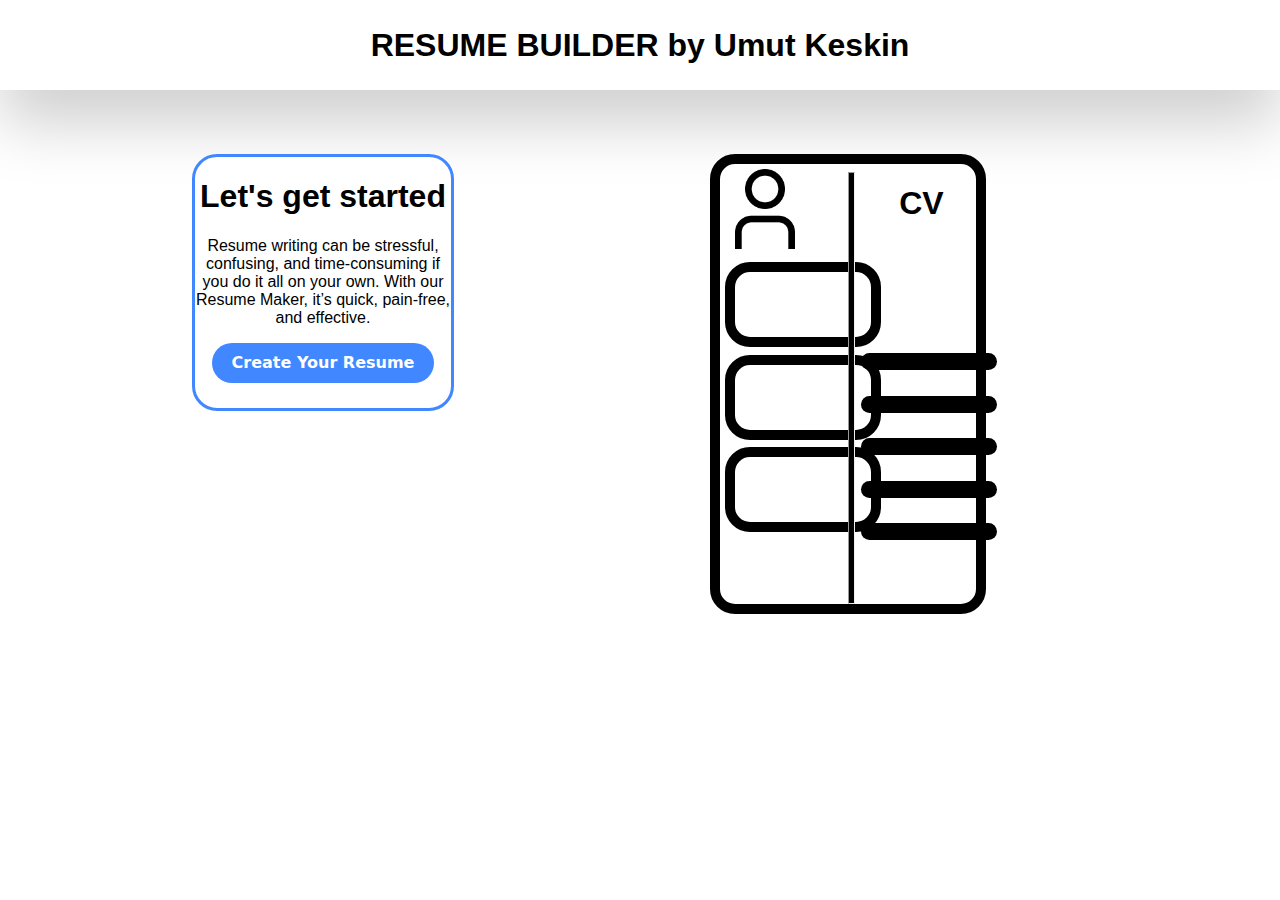
<file: index.html>
<html>
    <head>
        <link rel="stylesheet" href="index.css">
        <script src="index.js"></script>
    </head>
    <body>
        <div id="main">
            <div style="text-align: center;" id="head">
                <h1>RESUME BUILDER by Umut Keskin</h1>
            </div>
            <div id="top">
                
            </div>
            <div id="root">
                <div id="left">
                    <h1>Let's get started</h1>
                    <p>Resume writing can be stressful, confusing, and time-consuming if you do it all on your own. With our Resume Maker, it’s quick, pain-free, and effective.</p>
                    <button onclick="firstpage()" class="button-18" role="button">Create Your Resume</button>
                </div>
                
                <div id="cv">
                    <h1 id="hcv"> CV </h1>
                    <img id="user" src="user.png">
                    <div id="box"></div>
                    <div id="box" ></div>
                    <div id="box"></div>
                    <hr id="vertical">
                    <div id="boldhr" ></div>
                    <div id="boldhr" ></div>
                    <div id="boldhr" ></div>
                    <div id="boldhr" ></div>
                    <div id="lastboldhr" ></div>
                </div>
            </div>
            
            
            
        </div>
    </body>
</html>
</file>
<file: index.css>
body {
    font-family:Arial, Helvetica, sans-serif;
    margin: 0;
    scroll-behavior: smooth;
}

#main {
    width: 100%;
    height: 100%;
    position: relative;
}
#root {
    margin-top: 5%;
    display: flex;
    height: auto;
    width: 100%;
}
#head {
    display: flex;
    align-items: center;
    justify-content: center;
    height: 10%;
    width: 100%;
    box-shadow: 0 32px 64px rgba(0, 0, 0, 0.2);
}


#top{
    text-align: center;
    margin-top: 5%;
}


.button-18 {
  align-items: center;
  background-color: rgb(65, 135, 255);
  border: 0;
  border-radius: 100px;
  box-sizing: border-box;
  color: #ffffff;
  cursor: pointer;
  display: inline-flex;
  font-family: -apple-system, system-ui, system-ui, "Segoe UI", Roboto, "Helvetica Neue", "Fira Sans", Ubuntu, Oxygen, "Oxygen Sans", Cantarell, "Droid Sans", "Apple Color Emoji", "Segoe UI Emoji", "Segoe UI Symbol", "Lucida Grande", Helvetica, Arial, sans-serif;
  font-size: 16px;
  font-weight: 600;
  justify-content: center;
  line-height: 20px;
  max-width: 480px;
  min-height: 40px;
  min-width: 0px;
  overflow: hidden;
  padding: 0px;
  padding-left: 20px;
  padding-right: 20px;
  text-align: center;
  touch-action: manipulation;
  transition: background-color 0.167s cubic-bezier(0.4, 0, 0.2, 1) 0s, box-shadow 0.167s cubic-bezier(0.4, 0, 0.2, 1) 0s, color 0.167s cubic-bezier(0.4, 0, 0.2, 1) 0s;
  user-select: none;
  -webkit-user-select: none;
  vertical-align: middle;
  margin-bottom: 10%;
}

.button-18:hover,
.button-18:focus { 
  background-color: #16437E;
  color: #ffffff;
  animation: hop 0.5s;
}

.button-18:active {
  background: rgb(65, 135, 255);
  color: rgb(255, 255, 255, .7);
}

.button-18:disabled { 
  cursor: not-allowed;
  background: rgba(0, 0, 0, .08);
  color: rgba(0, 0, 0, .3);
}


#left{
    position: relative;
    height: 50%;
    width: 20%;
    background-color: white;
    border-radius: 25px;
    border: solid 3px rgb(65, 135, 255) ;
    margin-left: 15%;
    font-family:Arial, Helvetica, sans-serif;
    text-align: center;
    
}
#cvimg {
    position: absolute;
    left: 70%;
    top: 15em;
    transform: translateX(-50%);
}
#cv{
    position: relative;
    height: 0%;
    width: 20%;
    background-color: white;
    border-radius: 25px;
    border: solid 10px black ;
    margin-left: 20%;
}

#user{
    height: 5em;
    width: 5em;
    margin:2%;
}
#vertical{
    position: absolute;
    transform: rotate(360deg);
    height: calc(50vh - 20px);
    width: 5px;
    top: 0;
    left: 50%;
    transform-origin: top;
    background-color: black;
}
#box{
    position: relative;
    height: calc(7.5vh - 2.5px);
    width: calc(16vh - 8px);
    margin-left: 2%;
    margin-top: 3%;
    border-radius: 25px;
    border: solid 10px black ;
}
#hcv{
    position: absolute;
    left: 70%;
}
#boldhr{
    position: relative;
    height: calc(2vh - 1px);
    width: calc(16vh - 8px);
    margin-left: 55%;
    margin-top: -70%;
    margin-bottom: 80%;
    background-color: black;
    border-radius: 25px;
}
#lastboldhr{
    position: relative;
    height: calc(2vh - 1px);
    width: calc(16vh - 8px);
    margin-left: 55%;
    margin-top: -70%;
    margin-bottom: 25%;
    background-color: black;
    border-radius: 25px;
}
#lastboldhr:hover{
    background-color: rgb(65, 135, 255);
    animation: hop 0.5s;
}
#box:hover{
    border-color: rgb(65, 135, 255);
    animation: hop 0.5s;
}
#boldhr:hover{
    background-color: rgb(65, 135, 255);
    animation: hop 0.5s;
}
#hcv:hover{
    color: rgb(65, 135, 255);
    animation: hop 0.5s;
}
#user:hover{
    animation: hop 0.5s;
}
#cv:hover{
    border-color: rgb(65, 135, 255);
    animation: hop 0.5s;
}
@keyframes hop {
    0% { transform: translateY(0); }
    25% { transform: translateY(-10px); }
    50% { transform: translateY(0); }
    75% { transform: translateY(-5px); }
    100% { transform: translateY(0); }
  }
</file>
